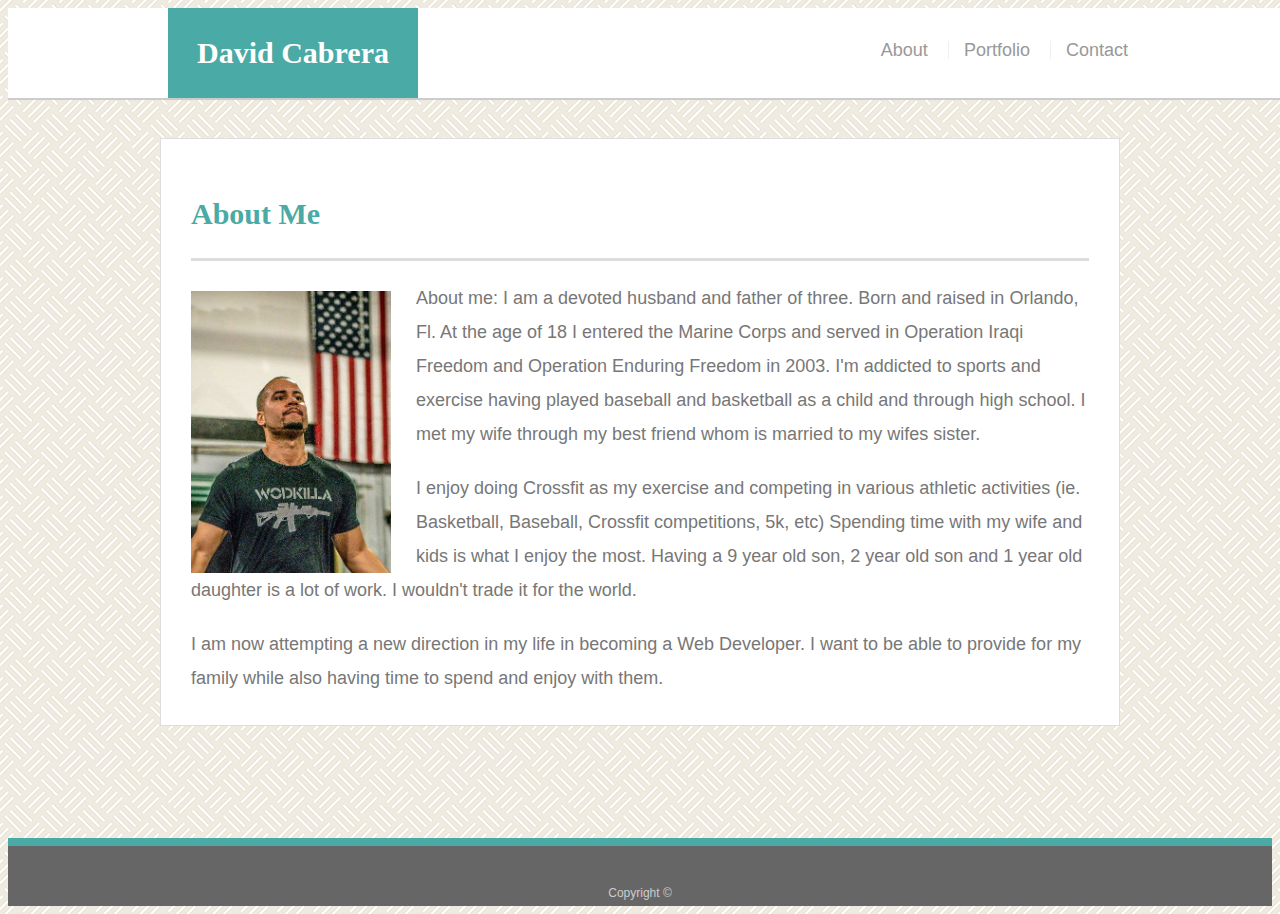
<file: index.html>
<!doctype html>
<html lang="en-us">

<head>
    <meta charset="UTF-8">
    <meta name="viewport" content="width=device-width, initial-scale=1.0">
    <title>About | David Cabrera</title>
    <link rel="stylesheet" type="text/css" href="style.css">
</head>

<body>

    <header id="masthead">
        <div class="container">
            <a href="index.html" id="logo">David Cabrera</a>
            <nav>
                <a href="index.html">About</a>
                <a href="portfolio.html">Portfolio</a>
                <a href="contact.html">Contact</a>
            </nav>
        </div>
    </header>

    <div id="main-container" class="container">
        <section class="main-section">
            <h1>About Me</h1>

            <img src="images/my-picture.jpg" class="auth-image" alt="David Cabrera">

            <p>About me: I am a devoted husband and father of three.
                Born and raised in Orlando, Fl. At the age of 18 I entered the Marine Corps and served in Operation
                Iraqi Freedom and Operation Enduring Freedom in 2003.
                I'm addicted to sports and exercise having played baseball and basketball as a child and through high
                school.
                I met my wife through my best friend whom is married to my wifes sister.</p>

            <p>I enjoy doing Crossfit as my exercise and competing in various athletic activities (ie. Basketball,
                Baseball, Crossfit competitions, 5k, etc)
                Spending time with my wife and kids is what I enjoy the most. Having a 9 year old son, 2 year old son
                and 1 year old daughter is a lot of work.
                I wouldn't trade it for the world.</p>

            <p>I am now attempting a new direction in my life in becoming a Web Developer.
                I want to be able to provide for my family while also having time to spend and enjoy with them.</p>

        </section>

    </div>

    <footer>
        <div class="container">
            Copyright &copy;
        </div>
    </footer>
</body>

</html>
</file>
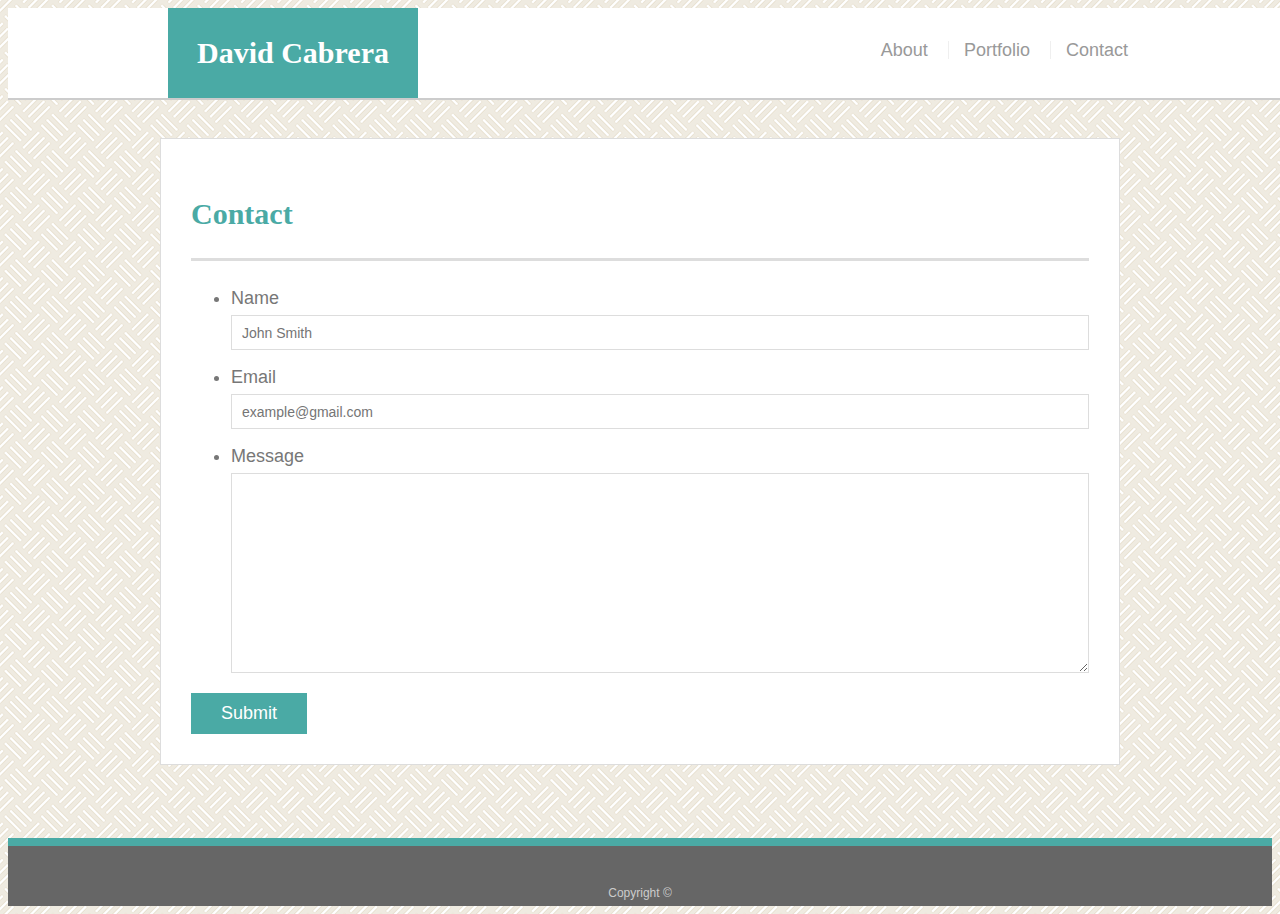
<file: contact.html>
<!doctype html>
<html lang="en-us">

<head>
  <meta charset="UTF-8">
  <meta name="viewport" content="width=device-width, initial-scale=1.0">
  <title>Contact | David Cabrera</title>
  <link rel="stylesheet" type="text/css" href="style.css">
</head>

<body>

  <header id="masthead">
    <div class="container">
      <a href="index.html" id="logo">David Cabrera</a>
      <nav>
        <a href="index.html">About</a>
        <a href="portfolio.html">Portfolio</a>
        <a href="contact.html">Contact</a>
      </nav>
    </div>
  </header>

  <div id="main-container" class="container">
    <section class="main-section">
      <h1>Contact</h1>

      <form id="contact-form">
        <ul>
          <li>
            <label for="name">Name</label>
            <input type="text" id="name" name="name" placeholder="John Smith" required="required">
          </li>
          <li>
            <label for="email">Email</label>
            <input type="email" id="email" name="email" placeholder="example@gmail.com" required="required">
          </li>
          <li>
            <label for="message">Message</label>
            <textarea id="message" name="message" required="required"></textarea>
          </li>
        </ul>
        <input type="submit">
      </form>

    </section>

  </div>

  <footer>
    <div class="container">
      Copyright &copy; 
    </div>
  </footer>
</body>

</html>
</file>
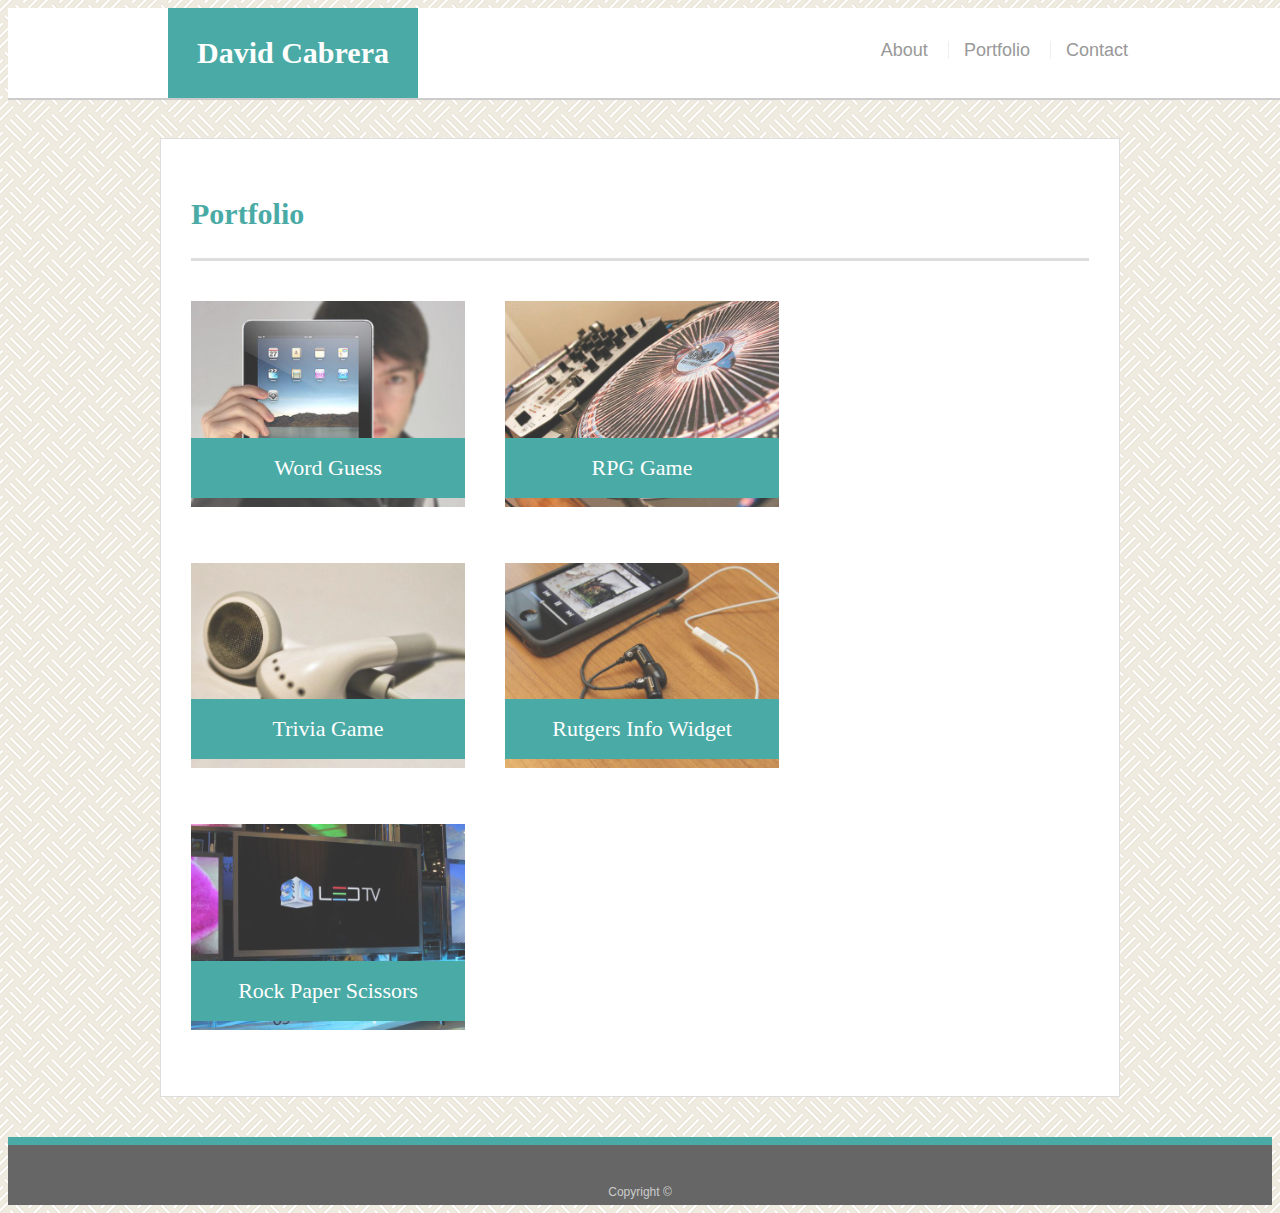
<file: portfolio.html>
<!doctype html>
<html lang="en-us">

<head>
  <meta charset="UTF-8">
  <meta name="viewport" content="width=device-width, initial-scale=1.0">
  <title>Portfolio | David Cabrera</title>
  <link rel="stylesheet" type="text/css" href="style.css">
</head>

<body>

  <header id="masthead">
    <div class="container">
      <a href="index.html" id="logo">David Cabrera</a>
      <nav>
        <a href="index.html">About</a>
        <a href="portfolio.html">Portfolio</a>
        <a href="contact.html">Contact</a>
      </nav>
    </div>
  </header>

  <div id="main-container" class="container">
    <section class="main-section">
      <h1>Portfolio</h1>

      <div class="work">
        <img src="images/technics-q-c-640-480-1.jpg" alt="Word Guess">

        <h3>Word Guess</h3>
      </div>
      <div class="work">
        <img src="images/technics-q-c-640-480-2.jpg" alt="RPG Game">

        <h3>RPG Game</h3>
      </div>
      <div class="work">
        <img src="images/technics-q-c-640-480-5.jpg" alt="Trivia Game">

        <h3>Trivia Game</h3>
      </div>
      <div class="work">
        <img src="images/technics-q-c-640-480-7.jpg" alt="Rutgers Info Widget">

        <h3>Rutgers Info Widget</h3>
      </div>
      <div class="work">
        <img src="images/technics-q-c-640-480-9.jpg" alt="Rock Paper Scissors">

        <h3>Rock Paper Scissors</h3>
      </div>

    </section>

  </div>

  <footer>
    <div class="container">
      Copyright &copy;
    </div>
  </footer>
</body>

</html>
</file>
<file: style.css>
body {
    font-family: Arial, "Helvetica Neue", Helvetica, sans-serif;
    font-size: 18px;
    line-height: 34px;
    color: #777777;
    background: url("images/floor-tile.png");
  }
  
  * {
    box-sizing: border-box;
  }
  
  /* general */
  
  .container {
    width: 100%;
    max-width: 960px;
    margin: 0 auto;
    clear: both;
  }
  
  h1,
  h2,
  h3,
  p {
    margin-bottom: 20px;
  }
  
  p:last-child {
    margin-bottom: 0;
  }
  
  h1,
  h2,
  h3 {
    font-family: Georgia, Times, "Times New Roman", serif;
    font-weight: 700;
    color: #4aaaa5;
  }
  
  h1 {
    padding-bottom: 20px;
    font-size: 30px;
    line-height: 49px;
    border-bottom: 3px solid #dddddd;
  }
  
  h2,
  h3 {
    font-size: 22px;
  }
  
  /* header */
  
  #masthead {
    position: fixed;
    z-index: 99;
    width: 100%;
    margin: 0 0 30px;
    overflow: auto;
    color: #ffffff;
    background: #ffffff;
    border-bottom: 2px solid #cccccc;
  }
  
  #logo {
    float: left;
    width: 250px;
    height: 90px;
    font-family: Georgia, Times, "Times New Roman", serif;
    font-size: 30px;
    font-weight: 700;
    line-height: 90px;
    color: #ffffff;
    text-align: center;
    text-decoration: none;
    background: #4aaaa5;
  }
  
  nav {
    float: right;
    margin-top: 25px;
  }
  
  nav a {
    display: inline-block;
    padding-left: 15px;
    margin-left: 15px;
    line-height: 18px;
    color: #999;
    text-decoration: none;
    border-left: 1px solid #efefef;
  }
  
  nav a:first-child {
    border-left: 0 none;
  }
  
  /* footer */
  
  footer {
    padding: 30px 0;
    clear: both;
    font-size: 12px;
    color: #ffffff;
    color: #cccccc;
    text-align: center;
    background: #666666;
    border-top: 8px solid #4aaaa5;
    height: 50px;
  }
  
  h3, h2 {
    padding-bottom: 20px;
    margin-bottom: 15px;
    line-height: 22px;
    border-bottom: 2px solid #eeeeee;
  }
  
  /* main */
  
  #main-container {
    padding-top: 130px;
    min-height: calc(100vh - 70px);
  }
  
  .main-section {
    float: left;
    width: 100%;
    max-width: 960px;
    padding: 30px;
    margin: 0 0 40px;
    background: #ffffff;
    border: 1px solid #dddddd;
  }
  
  /* portfolio page */
  
  .work {
    position: relative;
    float: left;
    width: 274px;
    margin: 20px 0 25px;
    overflow: auto;
  }
  
  .work:nth-child(even) {
    margin-right: 40px;
  }
  
  .work img {
    width: 100%;
    border: 0 none;
    opacity: 0.8;
  }
  
  .work h3 {
    position: absolute;
    bottom: 20px;
    width: 100%;
    padding: 15px;
    margin-bottom: 0;
    font-weight: 300;
    line-height: 30px;
    color: #ffffff;
    text-align: center;
    background: #4aaaa5;
    border-bottom: 0;
  }
  
  .auth-image {
    float: left;
    width: 200px;
    height: auto;
    margin-top: 10px;
    margin-right: 25px;
  }
  
  /* contact page */
  
  #contact-form ul {
    margin-bottom: 20px;
  }
  
  #contact-form li {
    margin-bottom: 10px;
  }
  
  label,
  input[type=text],
  input[type=email],
  textarea {
    display: block;
    width: 100%;
  }
  
  input[type=text],
  input[type=email],
  textarea {
    height: 35px;
    padding: 0 10px;
    font-size: 14px;
    border: 1px solid #dddddd;
  }
  
  textarea {
    height: 200px;
  }
  
  input[type=submit] {
    padding: 10px 30px;
    font-size: 18px;
    color: #ffffff;
    cursor: pointer;
    background: #4aaaa5;
    border: 0 none;
  }


  /* Media Queries */

  @media screen and (max-width: 980px) {
      #contact-form {
        font-size: 10px;          
      }

  }

  @media screen and (max-width: 768px) {

    nav a {
        display: block;
        line-height: 25px;
        text-align: center;
        text-decoration: none;
    }
    nav {
        float: left;
    }
  }

  @media screen and (max-width: 640px) {
    
    p {
        float: left;
    }
  }
</file>
